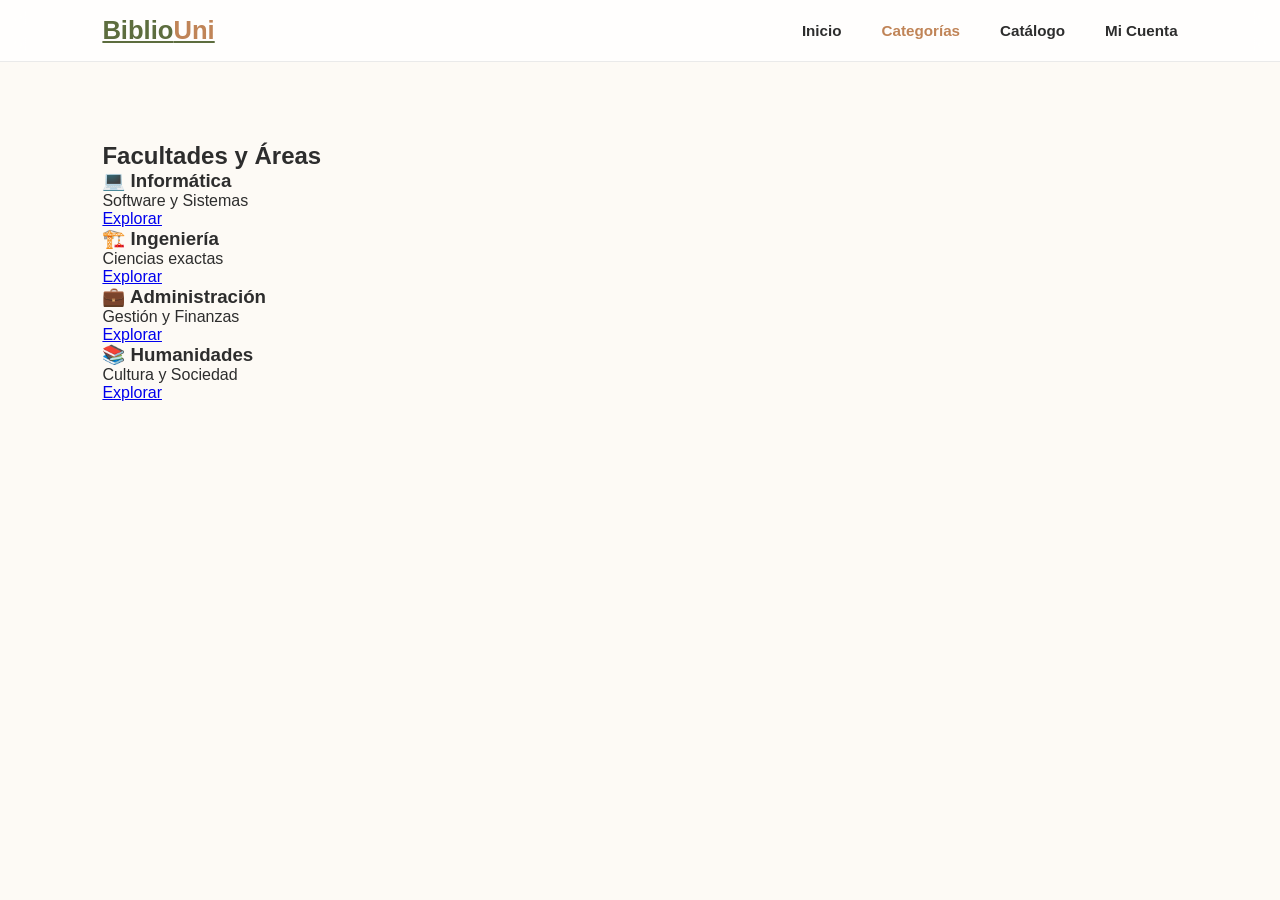
<file: categoria.html>
<!DOCTYPE html>
<html lang="es">
<head>
    <meta charset="UTF-8">
    <title>Categorías | BiblioUni</title>
    <link rel="stylesheet" href="style.css">
</head>
<body>
    <header>
        <nav class="navbar">
            <a href="index.html" class="logo">Biblio<span>Uni</span></a>
            <ul class="nav-links">
                <li><a href="index.html">Inicio</a></li>
                <li><a href="categorias.html" style="color:var(--secondary)">Categorías</a></li>
                <li><a href="catalogo.html">Catálogo</a></li>
                <li><a href="cuenta.html">Mi Cuenta</a></li>
            </ul>
        </nav>
    </header>
    <div class="container">
        <h2 class="section-title">Facultades y Áreas</h2>
        <div class="grid">
            <div class="card"><h3>💻 Informática</h3><p>Software y Sistemas</p><a href="#" class="btn">Explorar</a></div>
            <div class="card"><h3>🏗️ Ingeniería</h3><p>Ciencias exactas</p><a href="#" class="btn">Explorar</a></div>
            <div class="card"><h3>💼 Administración</h3><p>Gestión y Finanzas</p><a href="#" class="btn">Explorar</a></div>
            <div class="card"><h3>📚 Humanidades</h3><p>Cultura y Sociedad</p><a href="#" class="btn">Explorar</a></div>
        </div>
    </div>
</body>
</html>
</file>
<file: style.css>
:root {
    --primary: #5d6d3e; --secondary: #c08457; --bg: #fdfaf5;
    --white: #ffffff; --text: #2d2d2d; --transition: all 0.3s cubic-bezier(0.4, 0, 0.2, 1);
}

* { margin: 0; padding: 0; box-sizing: border-box; font-family: 'Inter', sans-serif; }
body { background-color: var(--bg); color: var(--text); }

/* Nav */
header { background: rgba(255,255,255,0.8); backdrop-filter: blur(12px); position: sticky; top: 0; z-index: 1000; border-bottom: 1px solid #eaeaea; }
.navbar { display: flex; justify-content: space-between; align-items: center; padding: 1rem 8%; }
.logo { font-size: 1.6rem; font-weight: 800; color: var(--primary); }
.logo span { color: var(--secondary); }
.nav-links { display: flex; list-style: none; gap: 2.5rem; }
.nav-links a { text-decoration: none; color: var(--text); font-weight: 600; transition: var(--transition); font-size: 0.95rem; }
.nav-links a:hover { color: var(--secondary); }

/* Hero */
.hero { padding: 80px 8% 120px; background: linear-gradient(180deg, #f5f1ed 0%, var(--bg) 100%); text-align: center; }
.hero h1 { font-size: 4rem; font-weight: 800; line-height: 1; margin-bottom: 1.5rem; }
.hero h1 span { color: var(--primary); }
.search-container { background: white; padding: 10px; border-radius: 60px; display: flex; max-width: 600px; margin: 0 auto; box-shadow: 0 20px 40px rgba(0,0,0,0.06); }
.search-container input { border: none; flex: 1; padding: 0 25px; outline: none; font-size: 1rem; }
.search-container button { background: var(--primary); color: white; border: none; padding: 15px 35px; border-radius: 50px; font-weight: 600; cursor: pointer; transition: var(--transition); }

/* Stats Bar Rediseñada */
.stats-container { width: 100%; display: flex; justify-content: center; margin-top: -50px; }
.stats-bar { background: var(--white); display: flex; align-items: center; padding: 30px 60px; border-radius: 25px; box-shadow: 0 15px 45px rgba(0,0,0,0.08); gap: 40px; }
.stat-item { text-align: center; }
.stat-val { display: block; font-size: 1.8rem; font-weight: 800; color: var(--secondary); }
.stat-lab { font-size: 0.8rem; text-transform: uppercase; letter-spacing: 1px; color: #888; }
.stat-divider { width: 1px; height: 40px; background: #eee; }

/* Grid */
.container { padding: 80px 8%; }
.book-grid, .sub-catalog-grid { display: grid; grid-template-columns: repeat(auto-fill, minmax(280px, 1fr)); gap: 35px; }
.book-card { background: white; border-radius: 24px; padding: 20px; transition: var(--transition); border: 1px solid transparent; position: relative; }
.book-card:hover { transform: translateY(-10px); box-shadow: 0 30px 60px rgba(0,0,0,0.1); border-color: #eee; }
.book-card img { width: 100%; height: 350px; object-fit: cover; border-radius: 18px; margin-bottom: 15px; }

/* Modales */
.modal-overlay { display: none; position: fixed; top: 0; left: 0; width: 100%; height: 100%; background: rgba(0,0,0,0.6); backdrop-filter: blur(10px); z-index: 2000; justify-content: center; align-items: center; }
.modal-content { background: var(--bg); padding: 40px; border-radius: 35px; width: 90%; max-width: 550px; position: relative; animation: pop 0.4s cubic-bezier(0.17, 0.89, 0.32, 1.28); max-height: 85vh; overflow-y: auto; }
.modal-content.large { max-width: 1100px; }
@keyframes pop { from { transform: scale(0.9); opacity: 0; } to { transform: scale(1); opacity: 1; } }
.close-btn { position: absolute; top: 25px; right: 25px; cursor: pointer; font-size: 1.8rem; color: #bbb; }

/* Categorías */
.category-grid-modal { display: grid; grid-template-columns: 1fr 1fr; gap: 15px; margin-top: 30px; }
.cat-card { background: white; padding: 25px; border-radius: 20px; text-align: center; cursor: pointer; font-weight: 700; transition: var(--transition); border: 1px solid #f0f0f0; }
.cat-card:hover { background: var(--primary); color: white; border-color: var(--primary); }

/* Mi Cuenta PRO */
.profile-card { padding: 0; border: none; overflow: hidden; }
.profile-header { background: var(--primary); padding: 40px; color: white; display: flex; align-items: center; gap: 25px; }
.profile-img img { width: 90px; height: 90px; border-radius: 50%; border: 4px solid rgba(255,255,255,0.3); background: white; }
.badge-status { font-size: 0.7rem; background: #86efac; color: #14532d; padding: 4px 12px; border-radius: 20px; font-weight: 800; }
.profile-body { padding: 40px; }
.info-field { margin-bottom: 20px; border-bottom: 1px solid #eee; padding-bottom: 10px; }
.info-field label { display: block; font-size: 0.75rem; color: #999; text-transform: uppercase; }
.profile-footer-stats { display: flex; gap: 20px; margin-top: 30px; }
.s-box { background: #f5f1ed; padding: 15px; border-radius: 15px; flex: 1; text-align: center; }
.s-box span { display: block; font-size: 0.7rem; color: #888; }
.s-box strong { font-size: 1.2rem; color: var(--secondary); }
</file>
